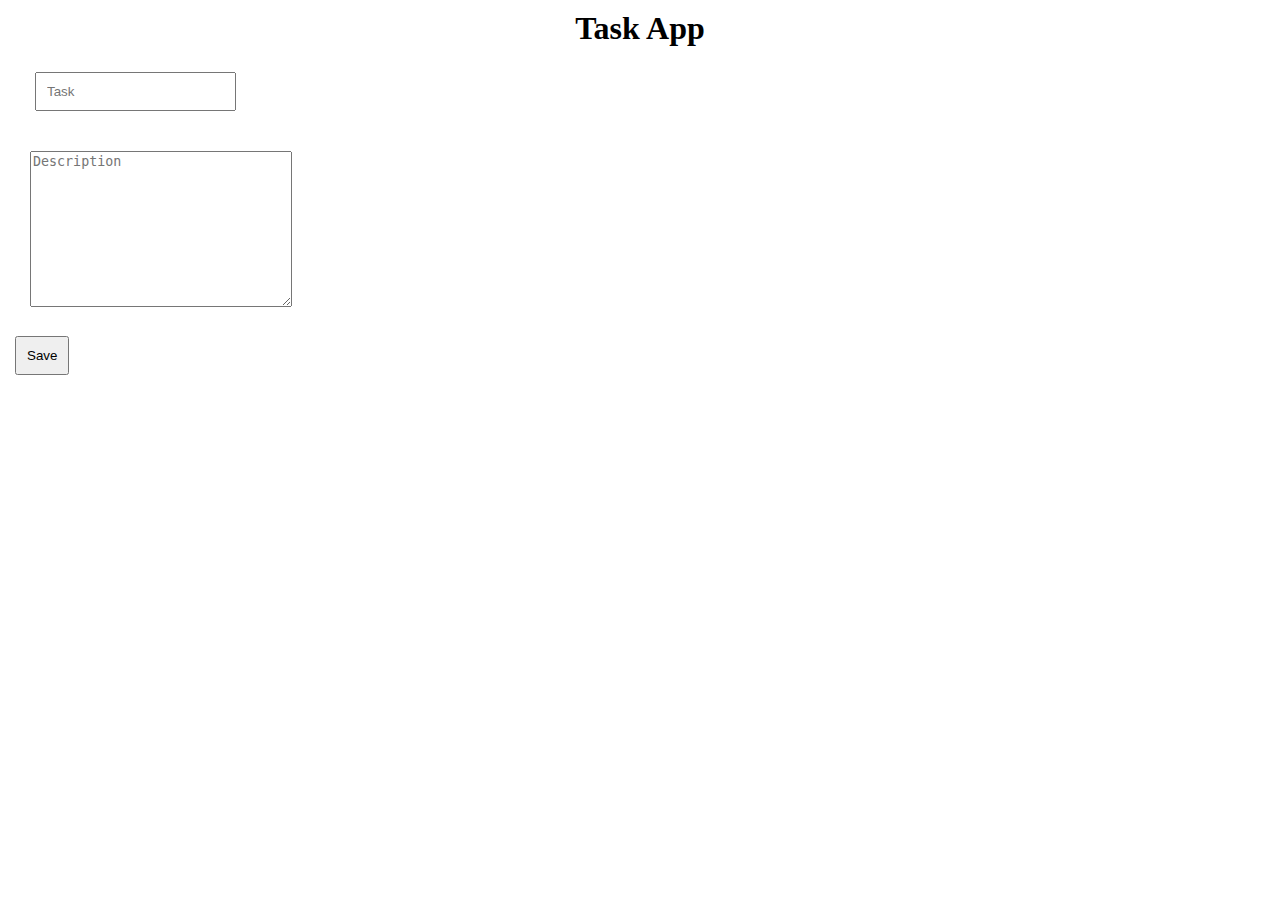
<file: html/index.html>
<!DOCTYPE html>
<html lang="en">
<head>
  <meta charset="UTF-8">
  <meta http-equiv="X-UA-Compatible" content="IE=edge">
  <meta name="viewport" content="width=device-width, initial-scale=1.0">
  <title>Document</title>
  <link rel="stylesheet" href="main.css">
</head>
<body>
  <script src="index.js"></script>
  <header>
    <h1 class="text-center">Task App</h1>
  </header>
  <div class="btn">
    <form>
    <input type="text" id="name" placeholder="Task" class="btn"><br>
    </form>
  </div>
  <div class="btn">
    <textarea name="" id="description" cols="30" rows="10" placeholder="Description"></textarea><br>
  </div>
  
  <input type="button" value="Save" class="btn" id="btn" onclick="hola()">
</body>
</html>
</file>
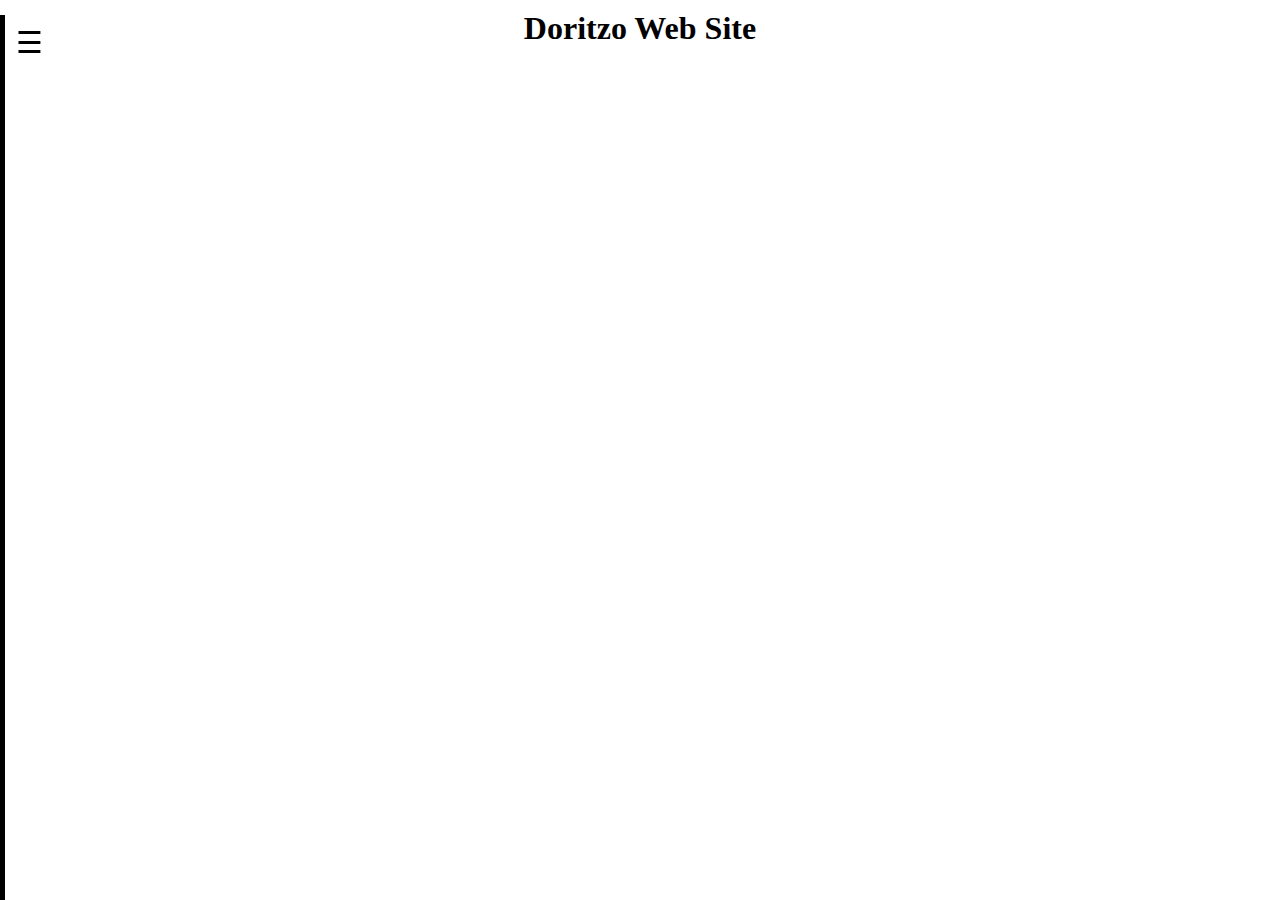
<file: html/home.html>
<!DOCTYPE html>
<html lang="en">
<head>
    <meta charset="UTF-8">
    <meta content="IE=edge">
    <meta name="viewport" content="width=device-width, initial-scale=1.0">
    <title>Document</title>
    <!--CSS-->
    <link rel="stylesheet" href="main.css">
</head>
<body>
    <!--Javascript-->
    <script src="main.js"></script>

    <!--Button-->
    <div id="nav">
        <div class="toggle-btn" onclick="action()">
            <span>&#9776</span>

        <!--Navbar-->

        </div>
        <div class="a">
            <ul class="list">
                <li class="list-none"><a href="">Home</a></li><br><br>
                <li class="list-none"><a href="">About</a></li><br><br>
                <li class="list-none"><a href="">Contact</a></li><br><br>
            </ul>
        </div>

    <!--Content-->

    </div>
    <div>
        <h1 class="text-center">Doritzo Web Site</h1>
    </div>
    
</body>
</html>
</file>
<file: html/main.css>
.title{
    font-family: Arial, Helvetica, sans-serif;
    font-size: 25px;
}
body{
    background: white;
    color: black;
}
.text{
    font-family: serif;
    font-size: 20px;
}
.text-center{
    text-align: center;
}
.image{
    width: 150px;
    height: 150px;
}
.grid3{
    display: grid;
    grid-template-columns: repeat(3, 1fr);
    grid-template-rows: 1fr 1fr;
    grid-gap: 0px;
    grid-column-gap: 0px;
}
a{
    padding: 32px;
    text-decoration: none;
    cursor: pointer;
    color: black;
    font-family: Arial, Helvetica, sans-serif;
}
.title{
    color: blue;
    font-size: 30px;
}
.text-left{
    text-align: left;
}
.img-center{
    display: flex;
    align-items: center;
}
.list-none{
    list-style: none;
}
*{
    margin: 0;
}
a{
    padding: 20px;
    color: white;
    display: flex;

}
#nav{
    position: fixed;

    background: black;
    width: 150px;
    height: 1000px;
    left: -150px;
    transition: all 150ms linear;
 

}
#nav.active{
    left: 0;
}
.toggle-btn{
    position: absolute;
    left: 151px;
    top: 5px;
    font-size: 30px;
    cursor: pointer;
}
div.a{
    text-align: center;
    margin-left: 5px;
    margin-right: 5px;
}
.list{
    text-decoration: none;
    cursor: pointer;
}
.image:hover{
border: 5px solid red;
}
.image{
    background: royalblue;
    width: 200px;
    height: auto;
}
.btn{
    padding: 10px;
}
*{
    margin: 5px;
}
</file>
